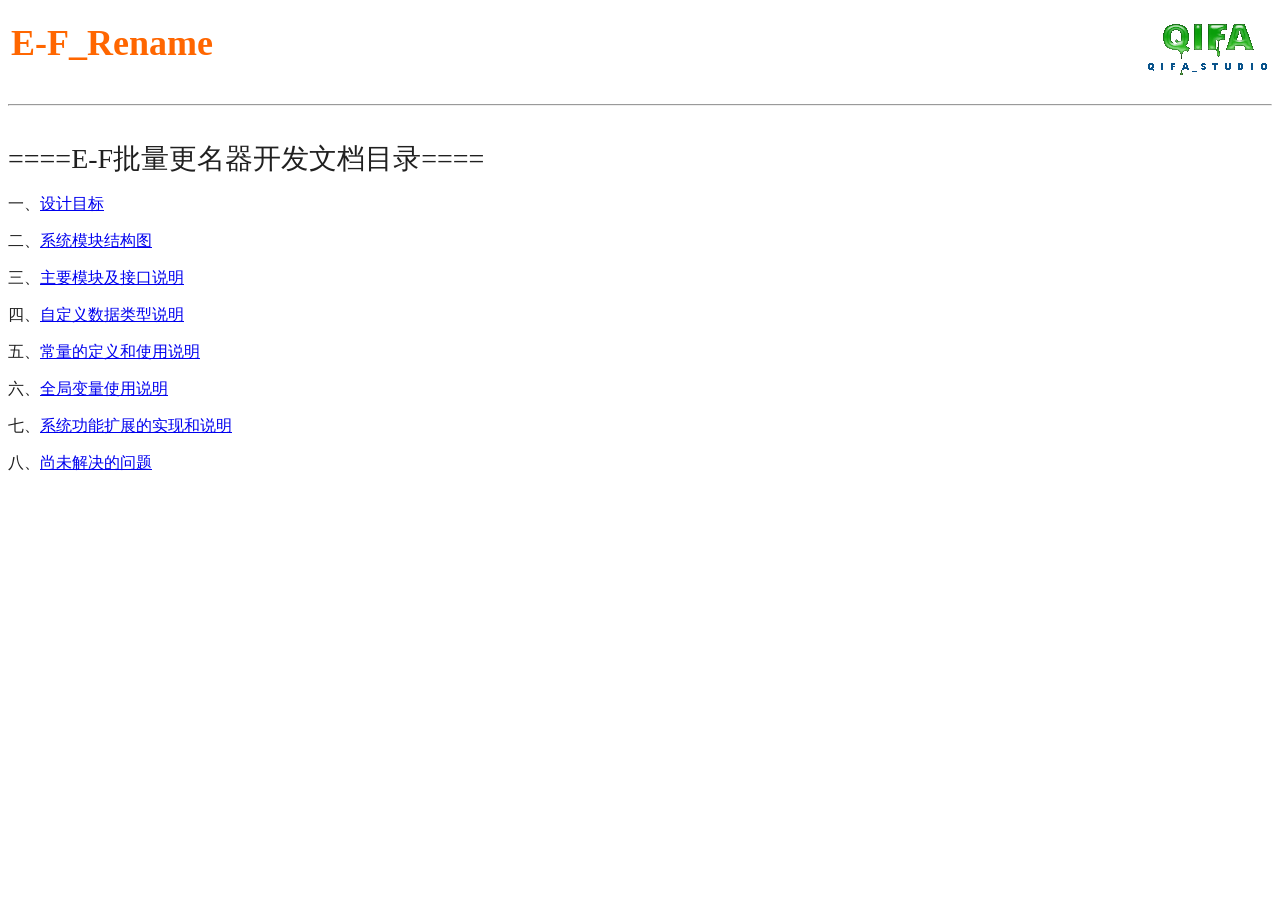
<file: samples/常用工具/文件批量更名工具/development_doc/index.htm>
<!DOCTYPE HTML PUBLIC "-//W3C//DTD HTML 4.01 Transitional//EN"
"http://www.w3.org/TR/html4/loose.dtd">
<html>
<head>
<meta http-equiv="Content-Type" content="text/html; charset=gb2312">
<title>E-F���������������ĵ�</title>



<link href="css/e-f_rename.css" rel="stylesheet" type="text/css">

<style type="text/css">
<!--
.style5 {font-size: 28px}
-->
</style>
</head>

<body>
<table width="100%"  border="0">
  <tr>
    <td class="e-f_rename">E-F_Rename</td>
    <td><div align="right"><img src="images/mylogo.gif" width="124" height="64"></div></td>
  </tr>
</table>
<br>
<hr>
<p><br> 
<span class="style5">====E-F���������������ĵ�Ŀ¼====</span></p>
<p>һ��<a href="DesignGoal.htm" target="_blank">���Ŀ��</a></p>
<p>����<a href="SystemModuleStructure.htm" target="_blank">ϵͳģ��ṹͼ</a></p>
<p>����<a href="ModuleExplain.htm" target="_blank">��Ҫģ�鼰�ӿ�˵��</a></p>
<p>�ġ�<a href="CustomizeDataType.htm" target="_blank">�Զ�����������˵��</a></p>
<p>�塢<a href="ConstExplain.htm" target="_blank">�����Ķ����ʹ��˵��</a></p>
<p>����<a href="GlobalExplain.htm" target="_blank">ȫ�ֱ���ʹ��˵��</a></p>
<p>�ߡ�<a href="SystemEx.htm" target="_blank">ϵͳ������չ��ʵ�ֺ�˵��</a></p>
<p>�ˡ�<a href="UnSolveProblem.htm" target="_blank">��δ���������</a></p>
</body>
</html>
</file>
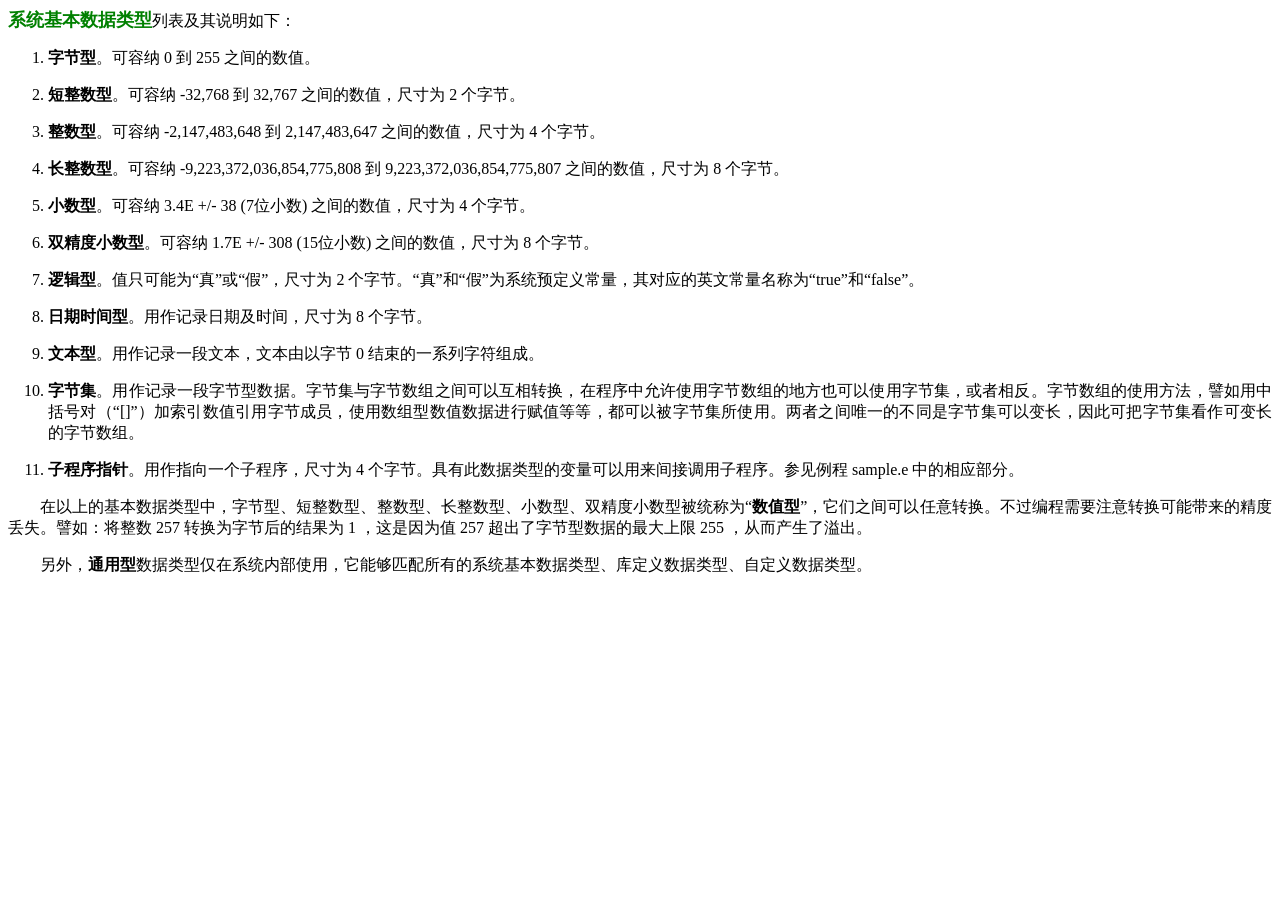
<file: help/Datatype.htm>
<html>

<head>
<meta http-equiv="Content-Type" content="text/html; charset=gb2312">
<title>ϵͳ������������ �б�����˵������</title>
<meta name="GENERATOR" content="Microsoft FrontPage 3.0">
</head>

<body>

<p ALIGN="JUSTIFY"><font FACE="����" size="4" color="#008000"><strong>ϵͳ������������</strong></font><font
FACE="����" size="3">�б�����˵�����£�</font></p>

<ol>
  <li><p ALIGN="JUSTIFY"><a name="�ֽ���"></a><font FACE="����" size="3"><strong>�ֽ���</strong>�������� 
    0 �� 255 ֮�����ֵ��</p>
    </font></li>
  <li><p ALIGN="JUSTIFY"><a name="��������"></a><font FACE="����" size="3"><strong>��������</strong>�������� 
    -32,768 �� 32,767 ֮�����ֵ���ߴ�Ϊ 2 ���ֽڡ�</p>
    </font></li>
  <li><p ALIGN="JUSTIFY"><a name="������"></a><font FACE="����" size="3"><strong>������</strong>�������� 
    -2,147,483,648 �� 2,147,483,647 ֮�����ֵ���ߴ�Ϊ 4 ���ֽڡ�</p>
    </font></li>
  <li><p ALIGN="JUSTIFY"><a name="��������"></a><font FACE="����" size="3"><strong>��������</strong>�������� 
    -9,223,372,036,854,775,808 �� 9,223,372,036,854,775,807 ֮�����ֵ���ߴ�Ϊ 8 
    ���ֽڡ�</p>
    </font></li>
  <li><p ALIGN="JUSTIFY"><a name="С����"></a><font FACE="����" size="3"><strong>С����</strong>�������� 
    3.4E +/- 38 (7λС��) ֮�����ֵ���ߴ�Ϊ 4 ���ֽڡ�</p>
    </font></li>
  <li><p ALIGN="JUSTIFY"><a name="˫����С����"></a><font FACE="����" size="3"><strong>˫����С����</strong>�������� 
    1.7E +/- 308 (15λС��) ֮�����ֵ���ߴ�Ϊ 8 ���ֽڡ�</p>
    </font></li>
  <li><p ALIGN="JUSTIFY"><a name="�߼���"></a><font FACE="����" size="3"><strong>�߼���</strong>��ֵֻ����Ϊ���桱�򡰼١����ߴ�Ϊ 
    2 
    ���ֽڡ����桱�͡��١�ΪϵͳԤ���峣�������Ӧ��Ӣ�ĳ�������Ϊ��true���͡�false����</p>
    </font></li>
  <li><p ALIGN="JUSTIFY"><a name="����ʱ����"></a><font FACE="����" size="3"><strong>����ʱ����</strong>��������¼���ڼ�ʱ�䣬�ߴ�Ϊ 
    8 ���ֽڡ�</p>
    </font></li>
  <li><p ALIGN="JUSTIFY"><a name="�ı���"></a><font FACE="����" size="3"><strong>�ı���</strong>��������¼һ���ı����ı������ֽ� 
    0 ������һϵ���ַ���ɡ�</p>
    </font></li>
  <li><p ALIGN="JUSTIFY"><a name="�ֽڼ�"></a><font FACE="����" size="3"><strong>�ֽڼ�</strong>��������¼һ���ֽ������ݡ��ֽڼ����ֽ�����֮����Ի���ת�����ڳ���������ʹ���ֽ�����ĵط�Ҳ����ʹ���ֽڼ��������෴���ֽ������ʹ�÷�����Ʃ���������Ŷԣ���[]������������ֵ�����ֽڳ�Ա��ʹ����������ֵ���ݽ��и�ֵ�ȵȣ������Ա��ֽڼ���ʹ�á�����֮��Ψһ�Ĳ�ͬ���ֽڼ����Ա䳤����˿ɰ��ֽڼ������ɱ䳤���ֽ����顣</p>
    </font></li>
  <li><p ALIGN="JUSTIFY"><a name="�ӳ���ָ��"></a><font FACE="����" size="3"><strong>�ӳ���ָ��</strong>������ָ��һ���ӳ��򣬳ߴ�Ϊ 
    4 
    ���ֽڡ����д��������͵ı�������������ӵ����ӳ��򡣲μ����� 
    sample.e �е���Ӧ���֡�</font></p>
  </li>
</ol>

<p ALIGN="JUSTIFY"><font FACE="����" size="3">���������ϵĻ������������У��ֽ��͡��������͡������͡��������͡�С���͡�˫����С���ͱ�ͳ��Ϊ��<strong>��ֵ��</strong>��������֮���������ת�������������Ҫע��ת�����ܴ����ľ��ȶ�ʧ��Ʃ�磺������ 
257 ת��Ϊ�ֽں�Ľ��Ϊ 1 ��������Ϊֵ 257 
�������ֽ������ݵ�������� 255 ���Ӷ������������</font></p>

<p ALIGN="JUSTIFY"><font FACE="����" size="3">�������⣬<strong>ͨ����</strong>�������ͽ���ϵͳ�ڲ�ʹ�ã����ܹ�ƥ�����е�ϵͳ�����������͡��ⶨ���������͡��Զ����������͡�</font></p>
</body>
</html>
</file>
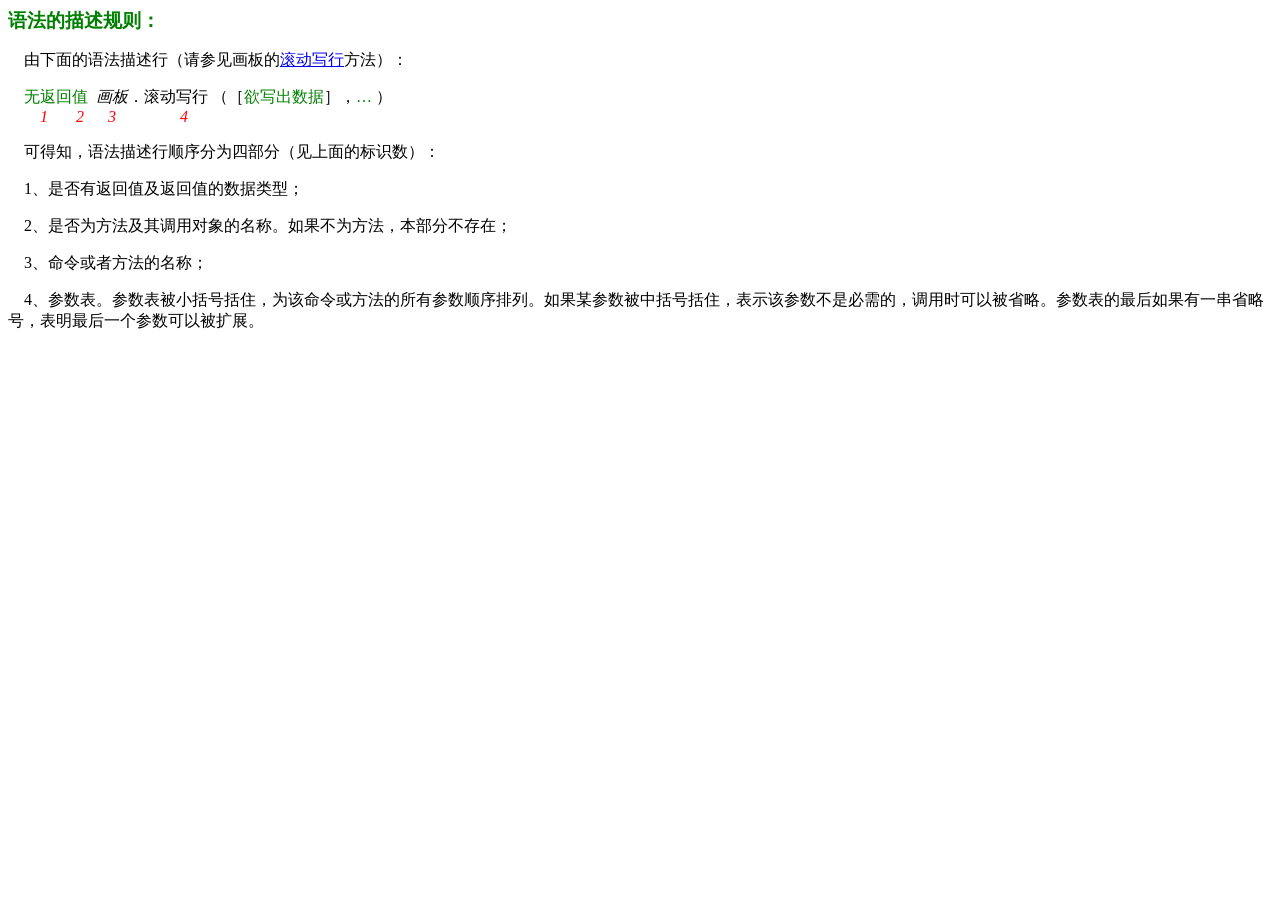
<file: help/Rule.htm>
<html>

<head>
<meta http-equiv="Content-Type" content="text/html; charset=gb2312">
<title>�﷨����������</title>
<meta name="GENERATOR" content="Microsoft FrontPage 4.0">
</head>

<body>

<p><font color="#008000"><strong><big>�﷨����������</big></strong></font></p>

<p><font color="#000000"> 
&nbsp;&nbsp;&nbsp; ��������﷨�����У���μ������<a href="krnln/cmd297.htm">����д��</a>��������</font></p>
<font color="#008000">

<p align="left">&nbsp;&nbsp;&nbsp; �޷���ֵ</font>&nbsp; <em>����</em>������д��  
��<font color="#000000">��</font><font color="#008000">��д������</font><font
color="#000000">�ݣ�</font><font color="#008000">�� </font><font color="#000000">��<br>
</font><em><font color="#FF0000">&nbsp;&nbsp;&nbsp;&nbsp;&nbsp;&nbsp;&nbsp; 1 
&nbsp;&nbsp;&nbsp;&nbsp;&nbsp; 2&nbsp;&nbsp;&nbsp;&nbsp;&nbsp; 3 
&nbsp;&nbsp;&nbsp;&nbsp;&nbsp;&nbsp;&nbsp;&nbsp;&nbsp;&nbsp;&nbsp;&nbsp;&nbsp;&nbsp; 4</font></em></p>

<p>&nbsp;&nbsp;&nbsp; <font color="#000000">�ɵ�֪���﷨������˳���Ϊ�Ĳ��֣�������ı�ʶ������</font></p>

<p><font color="#000000">&nbsp;&nbsp;&nbsp; 1��</font>�Ƿ��з���ֵ������ֵ����������<font
color="#000000">��</font></p>

<p><font color="#000000">&nbsp;&nbsp;&nbsp; 2���Ƿ�Ϊ����������ö�������ơ������Ϊ�����������ֲ����ڣ�</font></p>

<p><font color="#000000">&nbsp;&nbsp;&nbsp; 3��������߷��������ƣ�</font></p>

<p><font color="#000000">&nbsp;&nbsp;&nbsp; 4����������</font>��������С������ס��Ϊ������򷽷������в���˳�����С����ĳ��������������ס����ʾ�ò������Ǳ���ģ�����ʱ���Ա�ʡ�ԡ�����������������һ��ʡ�Ժţ��������һ���������Ա���չ��</p>
</body>
</html>
</file>
<file: samples/常用工具/文件批量更名工具/development_doc/css/e-f_rename.css>
.e-f_rename {
	font-size: 36px;
	font-weight: bolder;
	color: #FF6600;
	text-decoration: none;
}
.small_title {
	font-size: 18px;
	font-weight: bold;
	color: #009900;
}
body {
	font-size: 16px;
	font-style: normal;
	font-weight: normal;
	color: #202020;
	text-decoration: none;
}
.notice {
	color: #FF0000;
	text-decoration: none;
}
</file>
